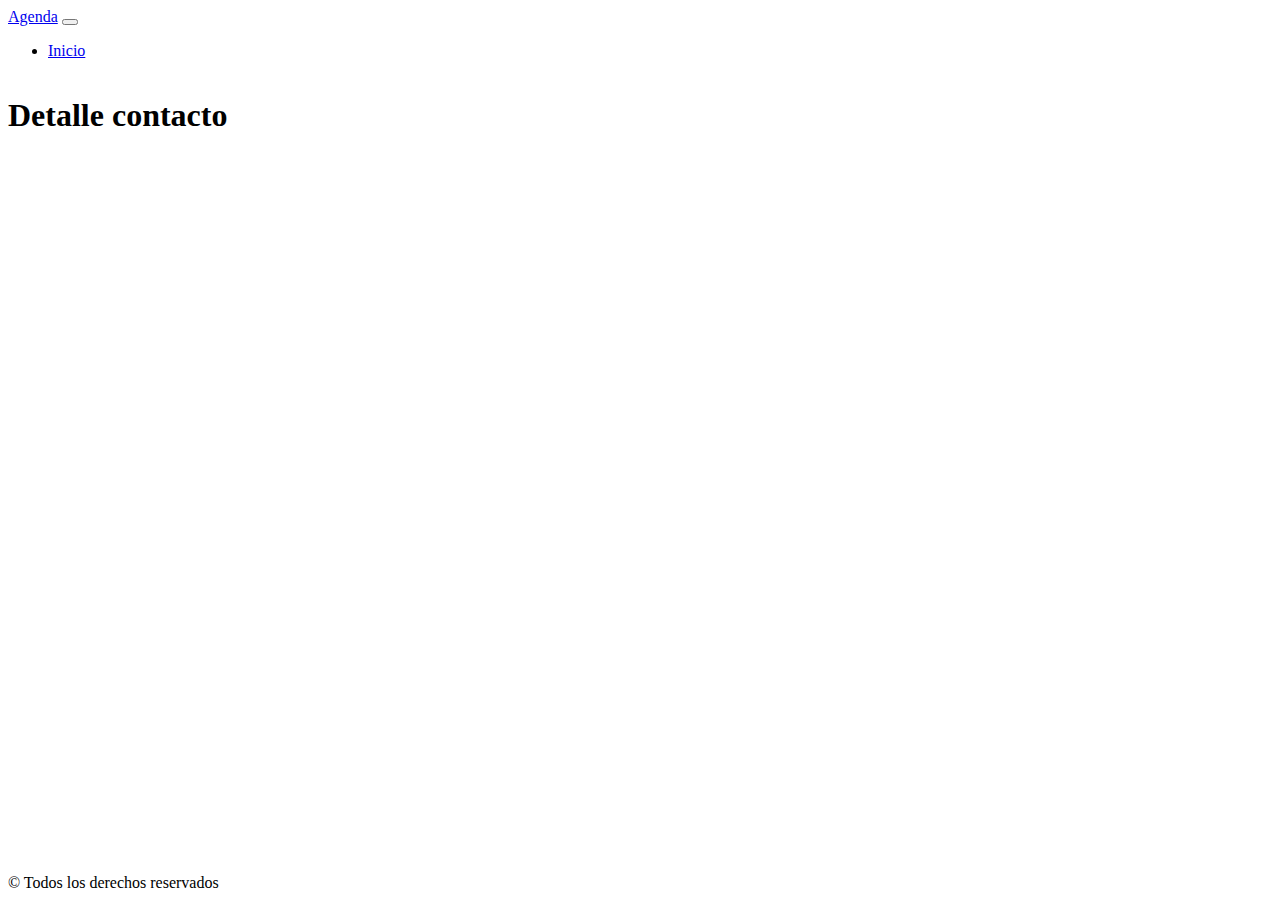
<file: pages/detalleContacto.html>
<!DOCTYPE html>
<html lang="es">
  <head>
    <meta charset="UTF-8" />
    <meta name="viewport" content="width=device-width, initial-scale=1.0" />
    <link
      href="https://cdn.jsdelivr.net/npm/bootstrap@5.3.2/dist/css/bootstrap.min.css"
      rel="stylesheet"
      integrity="sha384-T3c6CoIi6uLrA9TneNEoa7RxnatzjcDSCmG1MXxSR1GAsXEV/Dwwykc2MPK8M2HN"
      crossorigin="anonymous"
    />
    <link rel="stylesheet" href="../css/styles.css" />
    <title>Detalle Contacto</title>
  </head>
  <body>
    <header>
      <nav class="navbar navbar-expand-lg bg-body-tertiary">
        <div class="container-fluid">
          <a class="navbar-brand" href="../index.html">Agenda</a>
          <button
            class="navbar-toggler"
            type="button"
            data-bs-toggle="collapse"
            data-bs-target="#navbarSupportedContent"
            aria-controls="navbarSupportedContent"
            aria-expanded="false"
            aria-label="Toggle navigation"
          >
            <span class="navbar-toggler-icon"></span>
          </button>
          <div class="collapse navbar-collapse" id="navbarSupportedContent">
            <ul class="navbar-nav me-auto mb-2 mb-lg-0">
              <li class="nav-item">
                <a class="nav-link" href="../index.html">Inicio</a>
              </li>
            </ul>
          </div>
        </div>
      </nav>
    </header>
    <main class="container my-4">
      <section>
        <h1 class="display-3">Detalle contacto</h1>
        <div id="containerCard"></div>
      </section>
    </main>
    <footer class="bg-dark text-light py-3 text-center">
      <p>&copy; Todos los derechos reservados</p>
    </footer>
    <script
      src="https://cdn.jsdelivr.net/npm/bootstrap@5.3.2/dist/js/bootstrap.bundle.min.js"
      integrity="sha384-C6RzsynM9kWDrMNeT87bh95OGNyZPhcTNXj1NW7RuBCsyN/o0jlpcV8Qyq46cDfL"
      crossorigin="anonymous"
    ></script>
    <script src="../js/detalleContacto.js"></script>
  </body>
</html>
</file>
<file: css/styles.css>
body{
    display: flex;
    flex-direction: column;
    min-height: 100vh;
}

main {
    flex: 1;
}
</file>
